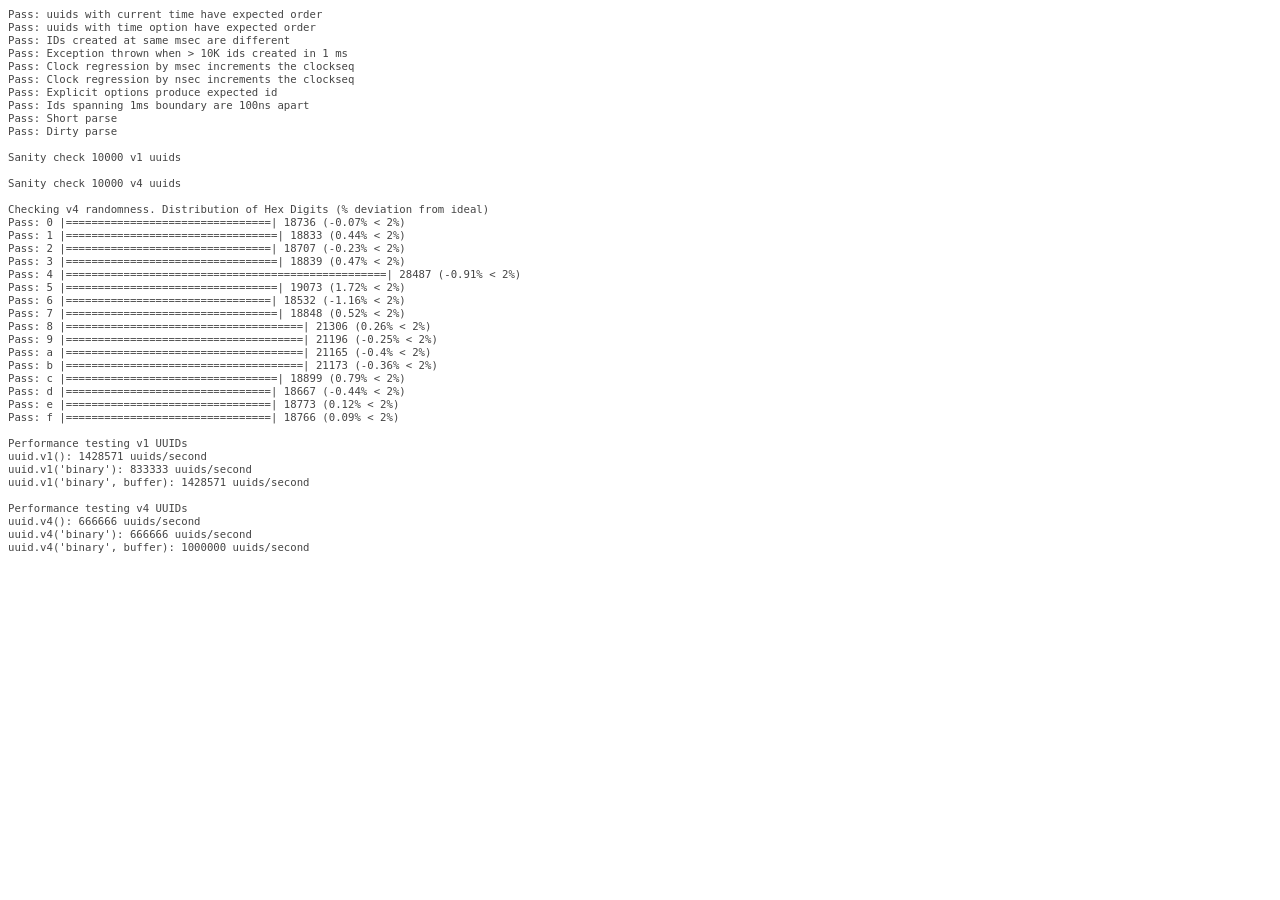
<file: Server/node_modules/node-uuid/test/test.html>
<html>
  <head>
    <style>
      div {
        font-family: monospace;
        font-size: 8pt;
      }
      div.log {color: #444;}
      div.warn {color: #550;}
      div.error {color: #800; font-weight: bold;}
    </style>
    <script src="../uuid.js"></script>
  </head>
  <body>
    <script src="./test.js"></script>
  </body>
</html>
</file>
